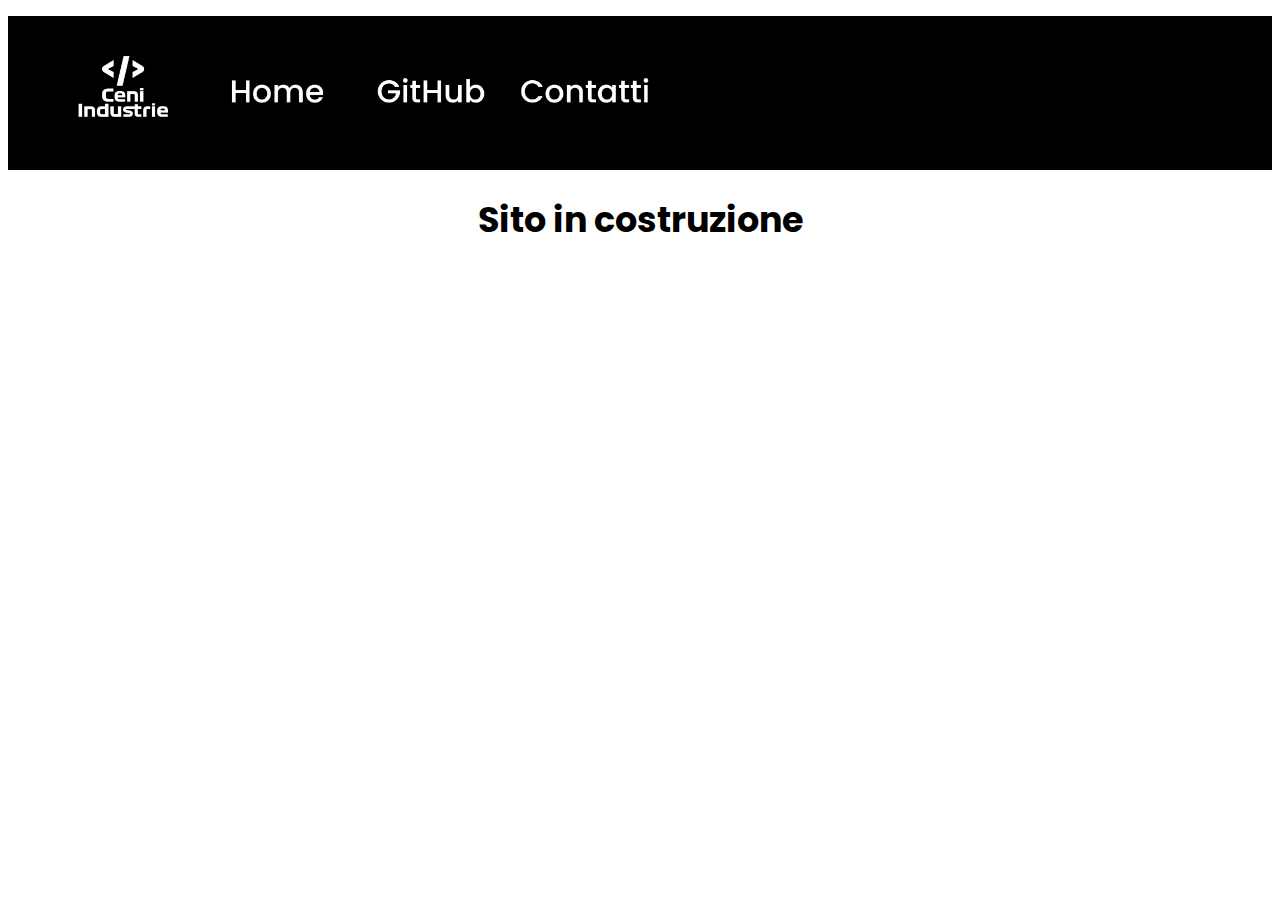
<file: index.html>
<!DOCTYPE html>
<html lang="it">
    <head>
        <title>Home | Ceni Industrie</title>
        <link rel="shortcut icon" href="favicon.png">
        <link href="style.css" rel="stylesheet">
        <link rel="preconnect" href="https://fonts.googleapis.com">
        <link rel="preconnect" href="https://fonts.gstatic.com" crossorigin>
        <link href="https://fonts.googleapis.com/css2?family=Poppins:wght@600&display=swap" rel="stylesheet">
        <style>
            @import url('https://fonts.googleapis.com/css2?family=Poppins:wght@600&display=swap');
        </style>
    </head>
    <body>
        <header>
            <ul id="menu">
                <li><a href="https://cenindustrie.netlify.app/"><img src="white-black.png" class="logo" alt="Logo Ceni Industrie" title="https://cenindustrie.netlify.app/"></a></li>
                <li><a href="index.html"><img src="home-white.png" class="logo" alt="Home" title="Home"></a></li>
                <li><a href="https://github.com/Ceni-Industrie"><img src="github-white.png" class="logo" alt="GitHub" title="GitHub"></a></li>
                <li><a href="contatti.html"><img src="contatti-white.png" class="logo" alt="Contattami" title="Contattami"></a></li>
            </ul>     
        </header>
        <div id="sottohead">
            <h1 class="testop">Sito in costruzione</h1>
        </div>
    </body>
</html>
</file>
<file: style.css>
.logo {
    width: 150px;
    height: 150px;
}

.picprofile {
    width: 50px;
    height: 50px;
}

.testop {
    font-family: 'Poppins', sans-serif;
    color: rgb(0, 0, 0);
    text-align: center;
    font-size: 35px;
}

.testocoll {
    font-family: 'Poppins', sans-serif;
    color: rgb(0, 0, 0);
    font-size: 35px;
}

header {
    background-color: black;
}

ul#menu li {
    display: inline;
}

#collab {
    float: left; 
    margin-right: 10px
}

#zonacoll {
    background-color: grey;
}
</file>
